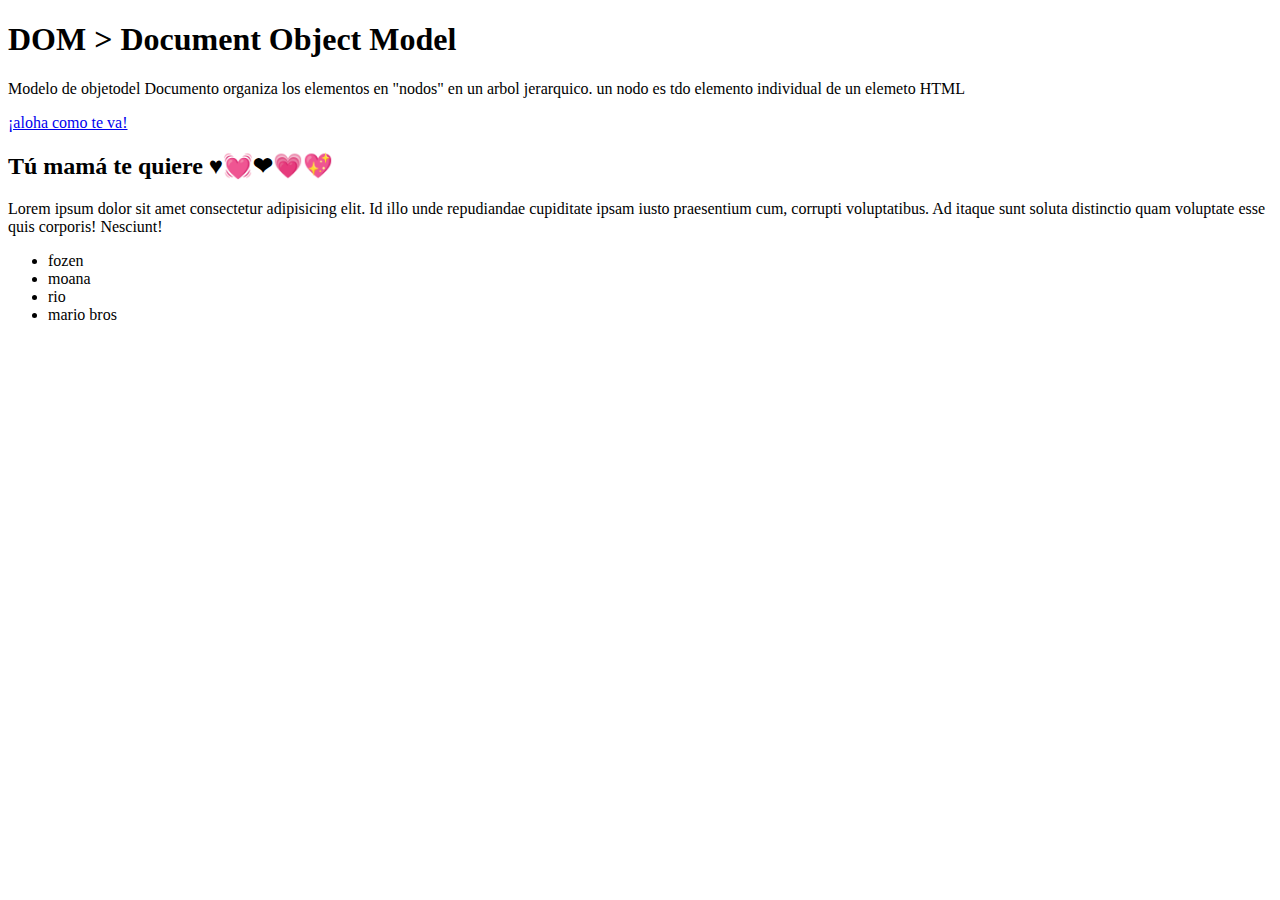
<file: 01-dom/index.html>
<!DOCTYPE html>
<html lang="en">

<head>
  <meta charset="UTF-8">
  <meta name="viewport" content="width=device-width, initial-scale=1.0">
  <title>DOM > Document Object Model</title>
  <script src="script.js" defer></script>
</head>

<body>
  <main id="main">
    <section class="section">
      <h1 class="titulote" id="bujirrin">DOM > Document Object Model</h1>
      <p id="introduccion">Modelo de objetodel Documento organiza los elementos en "nodos" en un arbol jerarquico. un nodo es tdo elemento individual de un elemeto HTML </p>
      <a href="#">¡aloha como te va!</a>
    </section>

    <section class="section">
      <h2 id="subtitulo">Tú mamá te quiere ♥💓❤💗💖</h2>
      <p>Lorem ipsum dolor sit amet consectetur adipisicing elit. Id illo unde repudiandae cupiditate ipsam iusto
        praesentium cum, corrupti voluptatibus. Ad itaque sunt soluta distinctio quam voluptate esse quis corporis!
        Nesciunt!</p>
      <ul>
        <li class="bullet">fozen</li>
        <li class="bullet">moana</li>
        <li class="bullet">rio</li>
        <li class="bullet">mario bros</li>
      </ul>
    </section>
  </main>
</body>

</html>
</file>
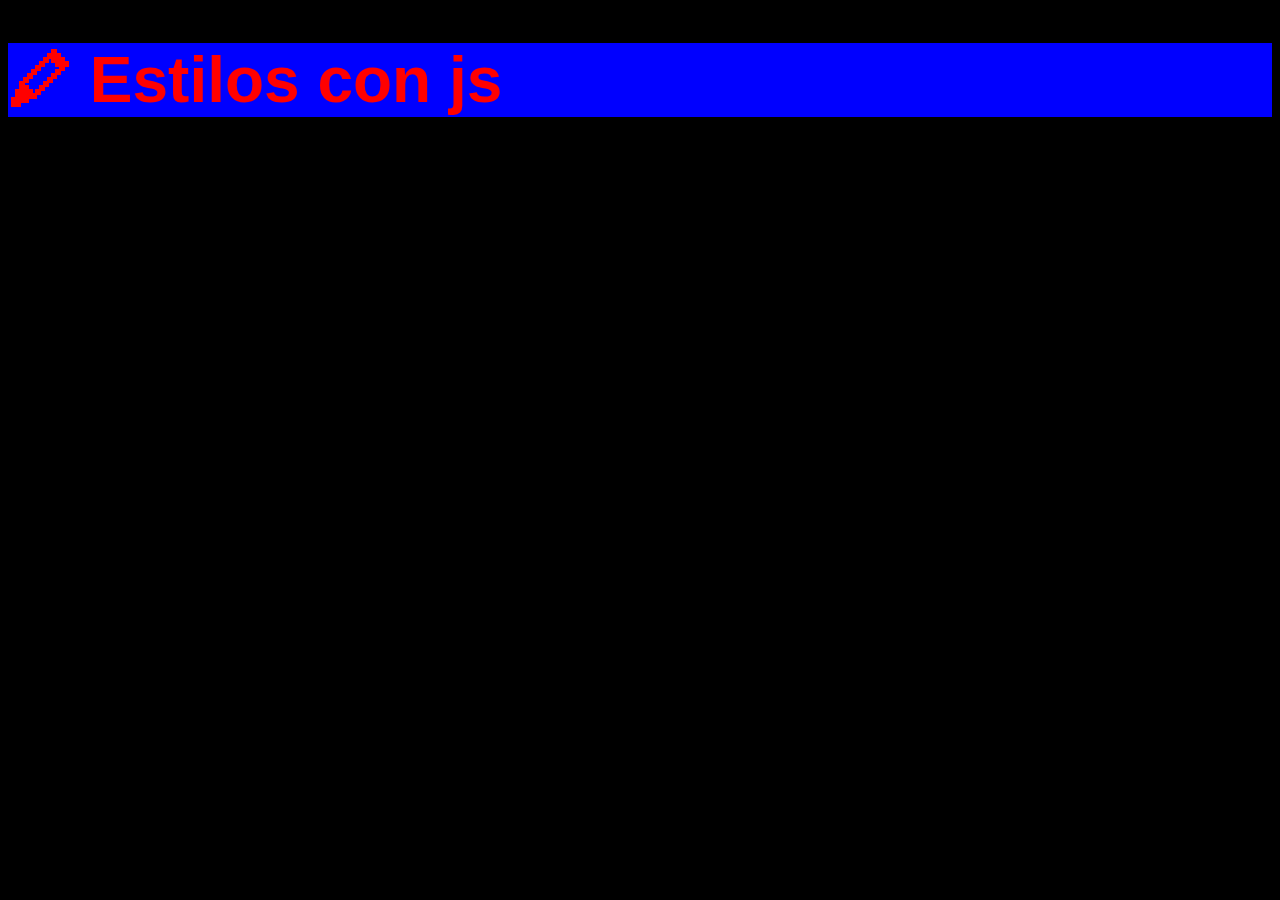
<file: 02-Estilos/index.html>
<!DOCTYPE html>
<html lang="en">
<head>
  <meta charset="UTF-8">
  <meta name="viewport" content="width=device-width, initial-scale=1.0">
  <title>🖍 Estilos con js</title>
  <link rel="stylesheet" href="style.css">
  <script src="script.js" defer></script>
</head>
<body>
  <h1 class="titulo" style="color:#00d5ff">🖍 Estilos con js</h1>
</body>
</html>
</file>
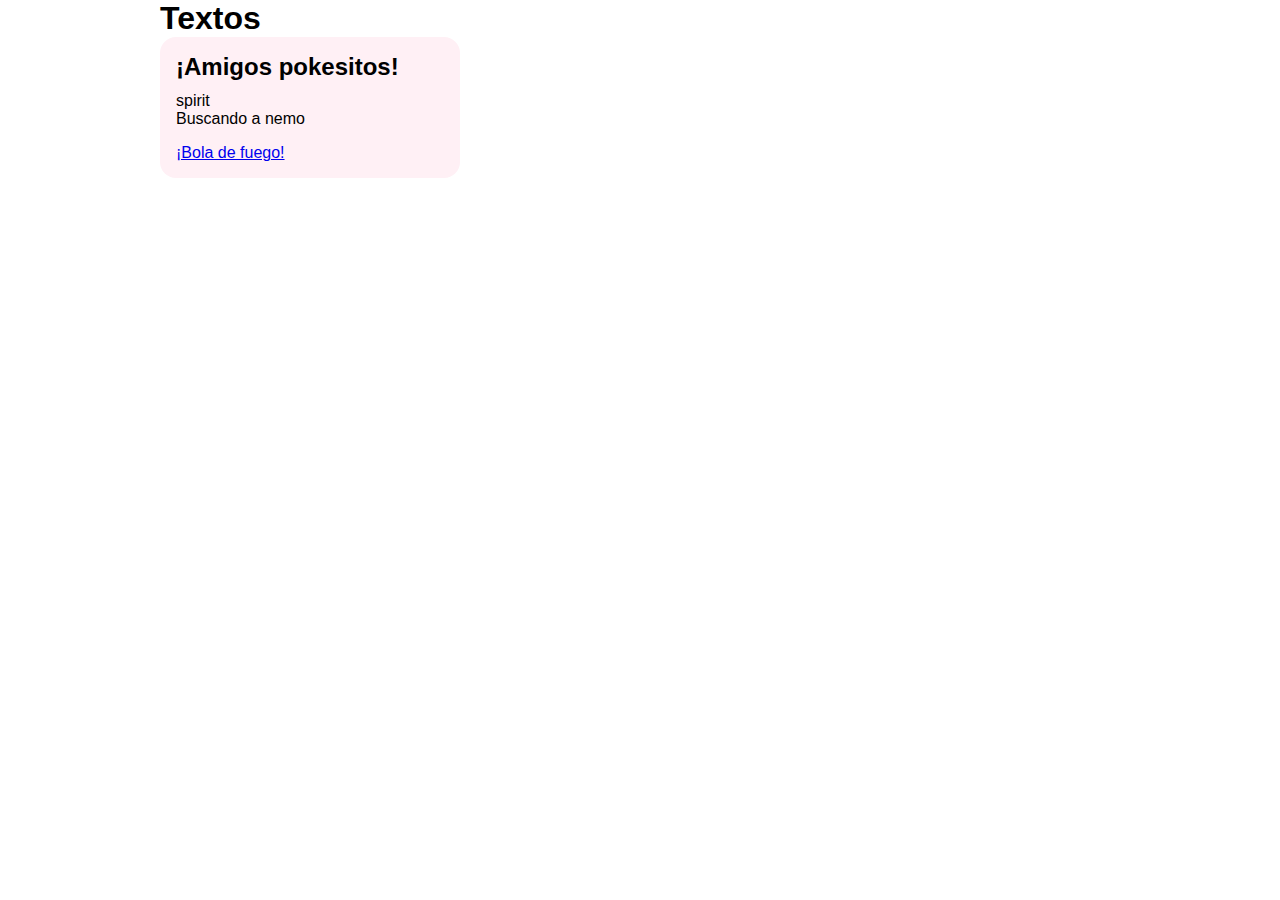
<file: 03-texto/index.html>
<!DOCTYPE html>
<html lang="en">
<head>
  <meta charset="UTF-8">
  <meta name="viewport" content="width=device-width, initial-scale=1.0">
  <title>Textos</title>
  <link rel="stylesheet" href="style.css">
  <script src="script.js" defer></script>
</head>
<body>
  <h1>Textos</h1>
  <section id="pokemones">
    <h2>Pelis</h2>
    <ul>
      <li>spirit</li>
      <li class="oculto">la familia del futuro</li>
      <li>Buscando a  nemo</li>
    </ul>
    <a href="#">mas formas</a>
  </section>
</body>
</html>
</file>
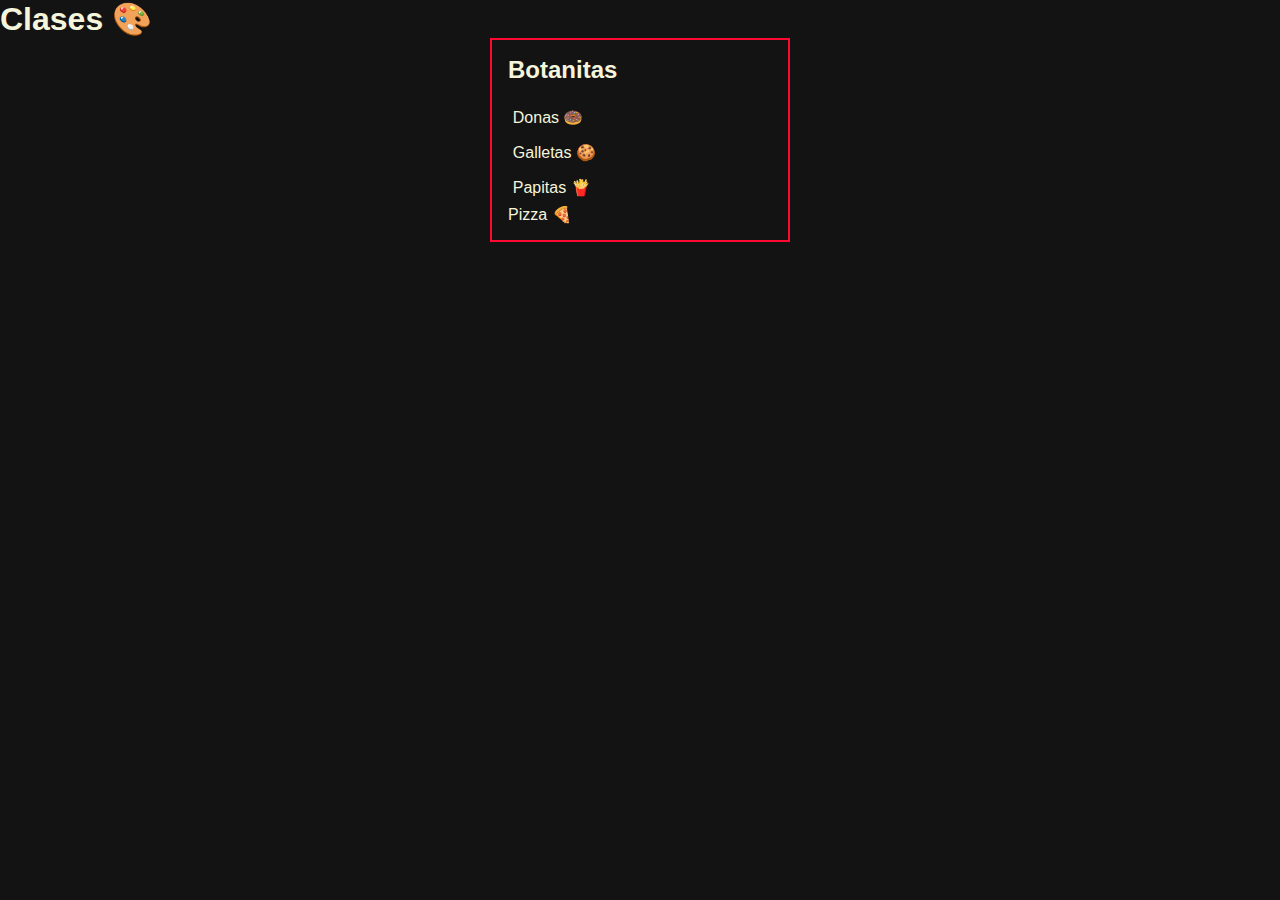
<file: 04-class/index.html>
<!DOCTYPE html>

<html lang="es">

<head>

    <meta charset="UTF-8">
    <meta name="viewport" content="width=device-width, initial-scale=1.0">
    <title>Clases 🎨</title>
    <link rel="stylesheet" href="style.css">
    <script src="script.js" defer></script>

</head>

<body>

    <h1>Clases 🎨</h1>

    <div class="ingredientes">
        <h2 class="subtitulo">Botanitas</h2>

        <ul class="lista">
            <li class="botana">Donas 🍩</li>
            <li class="botana">Galletas 🍪</li>
            <li class="botana">Papitas 🍟</li>
            <li class="botana">Pizza 🍕</li>
        </ul>
    </div>

    
</body>
</html>
</file>
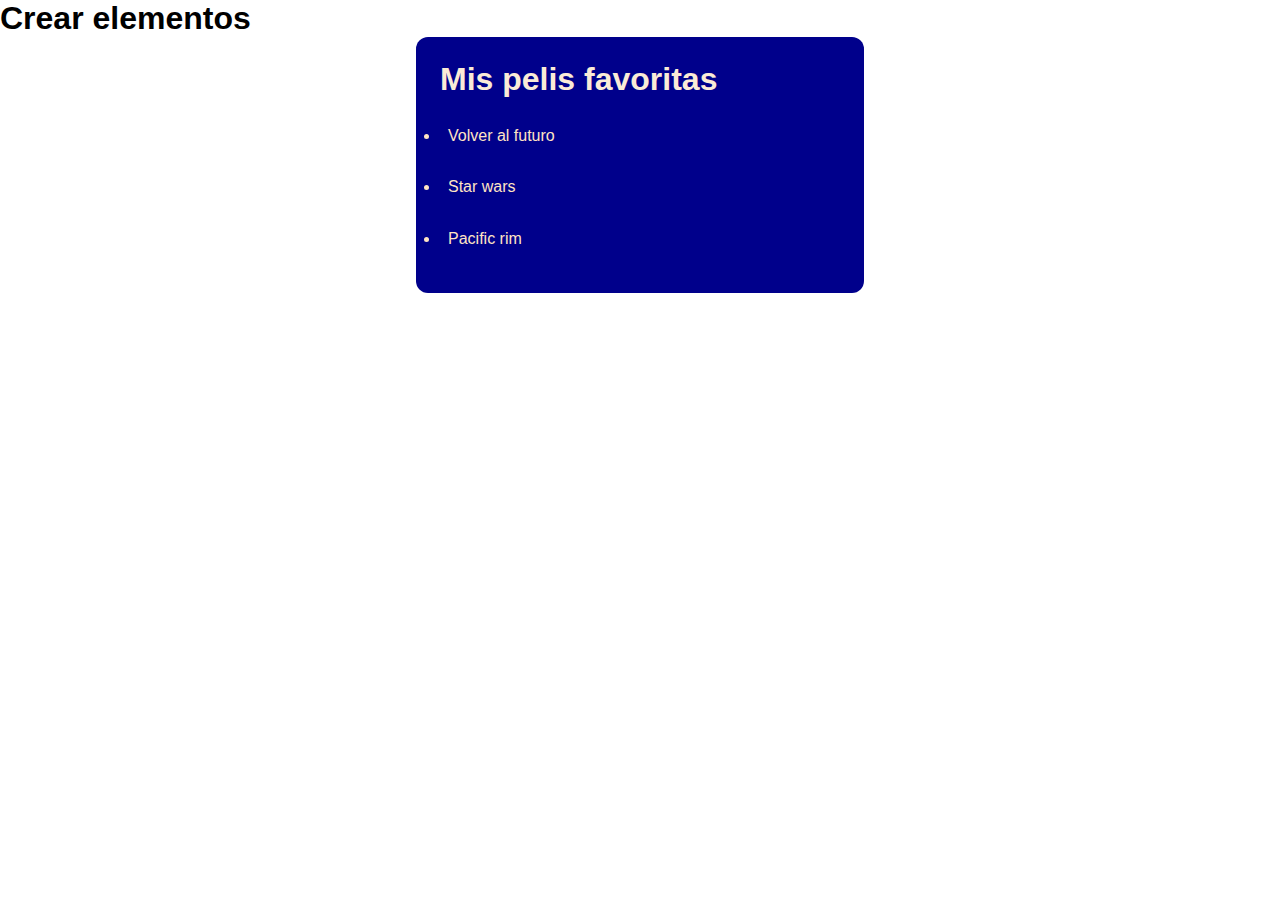
<file: 05-crear-elemento/index.html>
<!DOCTYPE html>
<html lang="en">
<head>
    <meta charset="UTF-8">
    <meta name="viewport" content="width=h1, initial-scale=1.0">
    <title>Document</title>
    <link rel="stylesheet" href="style.css">
    <script src="script.js" defer></script>
</head>
<body>
    <h1>Crear elementos</h1>

    <div class="contenedor">


        <h2 class="subtitulo">Mis pelis favoritas</h2>

        <ul id="peliculas">

            <li class="pelicula">Volver al futuro</li>
            <li class="pelicula">Star wars</li>
            <li class="pelicula">Pacific rim</li>

        </ul>

    </div>

</body>
</html>
</file>
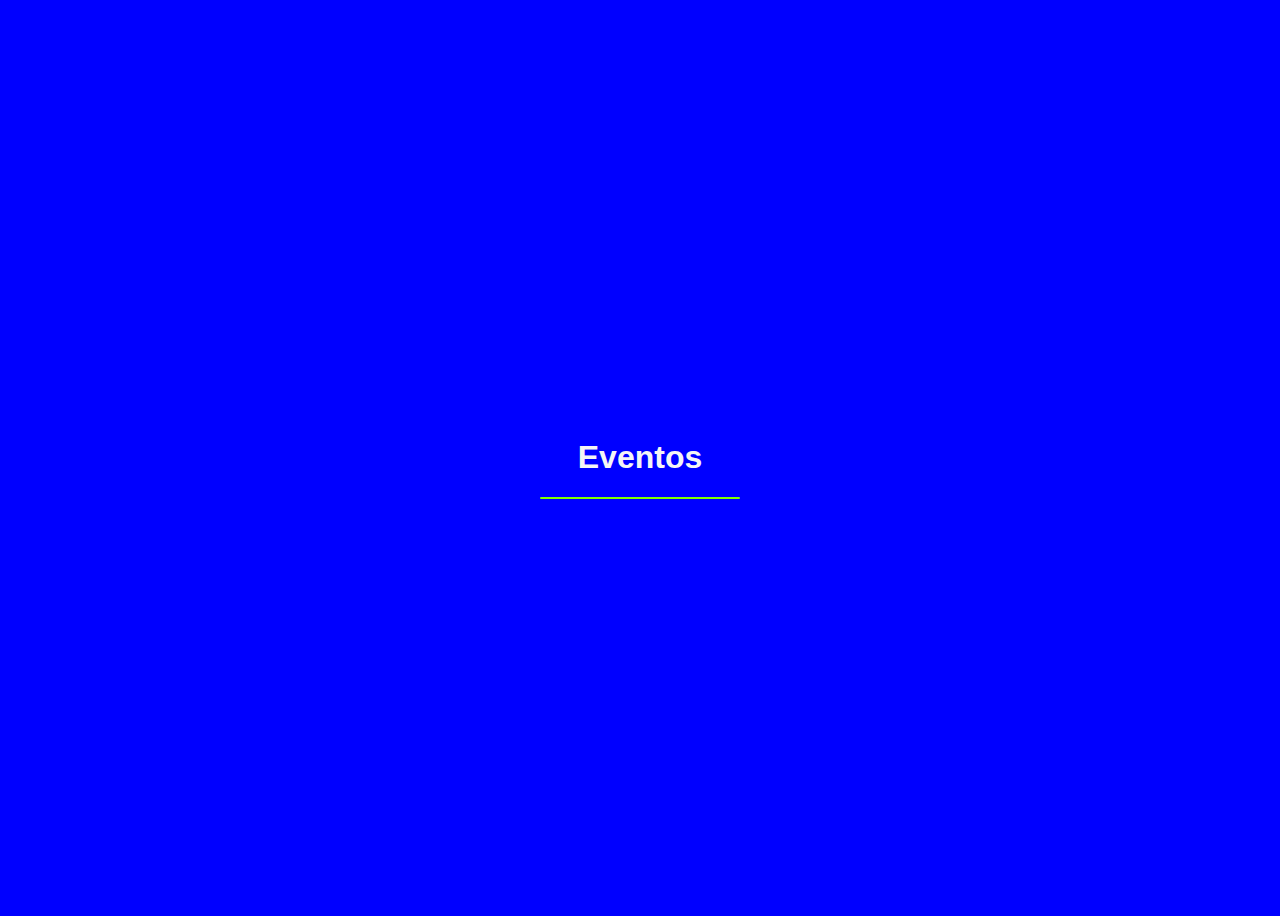
<file: 06-eventos/index.html>
<!DOCTYPE html>
<html lang="en">
<head>
    <meta charset="UTF-8">
    <meta name="viewport" content="width=device-width, initial-scale=1.0">
    <title>Document</title>
    <link rel="stylesheet" href="style.css">
    <script src="script.js"></script>
</head>
<body>

    <h1>Eventos</h1>

    <button id="button"></button>
    
</body>
</html>
</file>
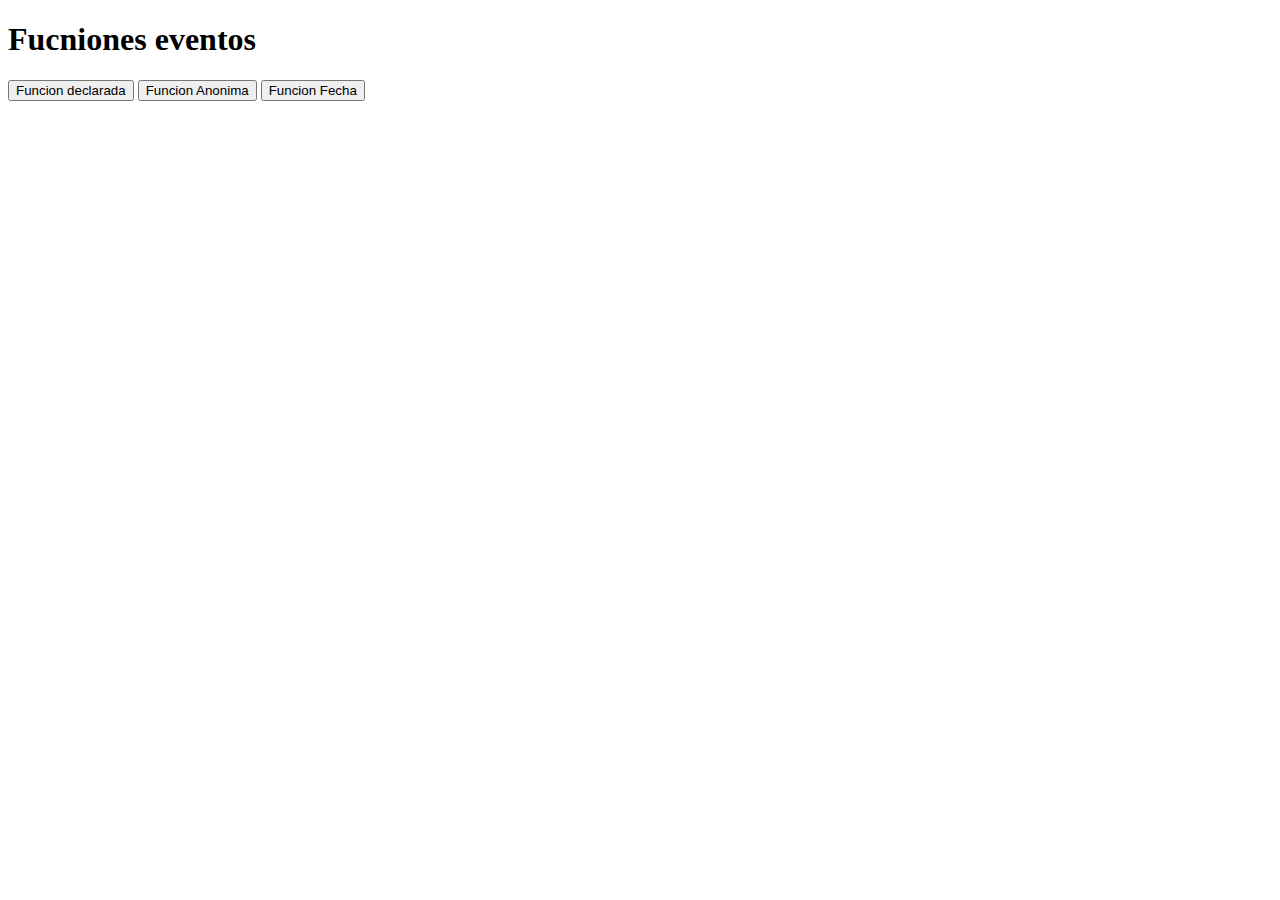
<file: 07-Funciones-eventos/index.html>
<!DOCTYPE html>
<html lang="en">
<head>
    <meta charset="UTF-8">
    <meta name="viewport" content="width=device-width, initial-scale=1.0">
    <script src="script.js"defer></script>
    <title>Fucniones eventos</title>
</head>
<body>
    <h1>Fucniones eventos</h1>
    <button id="declarada">Funcion declarada</button>
    <button id="anonima">Funcion Anonima</button>
    <button id="flecha">Funcion Fecha</button>
    
</body>
</html>
</file>
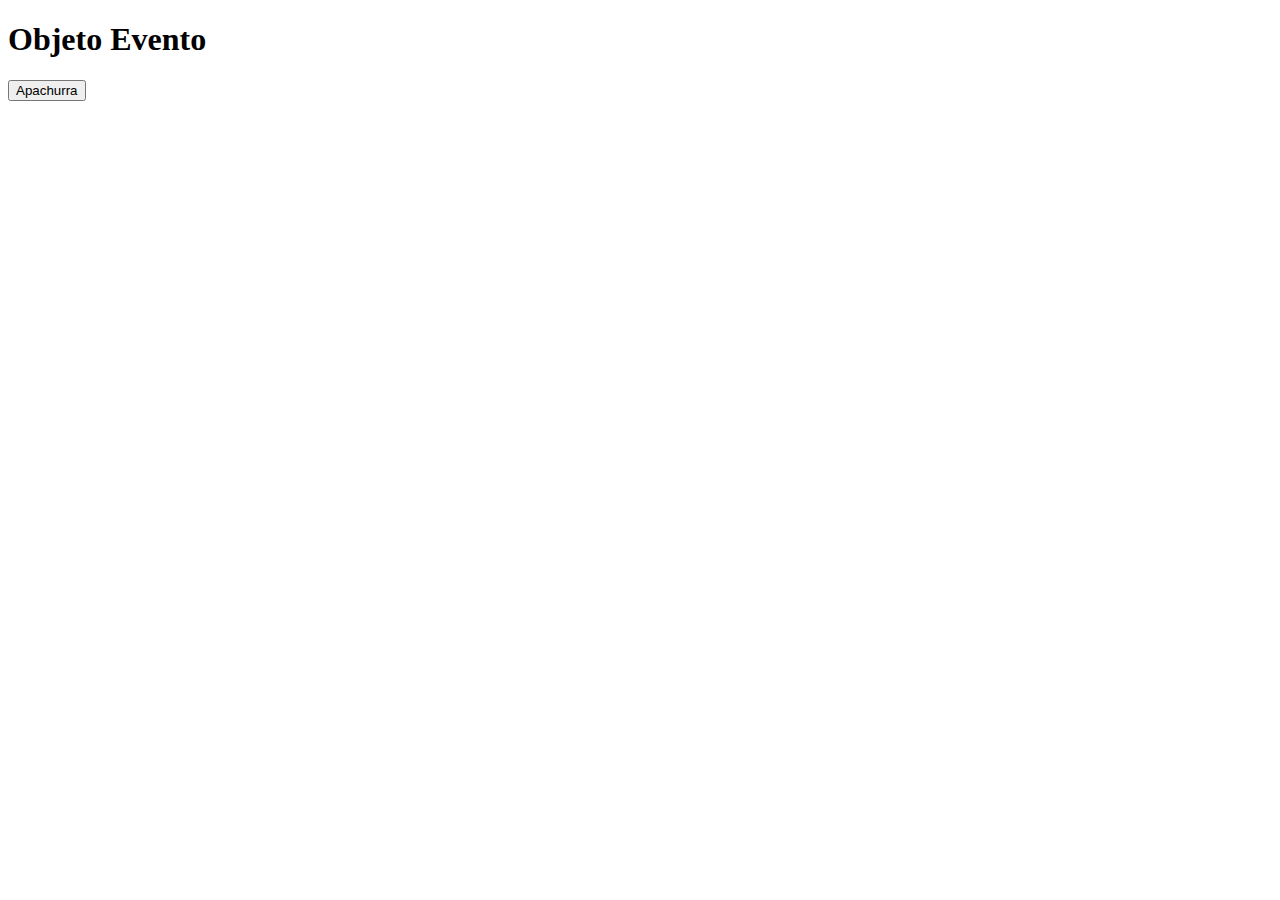
<file: 08-Objeto-eventos/index.html>
<!DOCTYPE html>
<html lang="en">
<head>
    <meta charset="UTF-8">
    <meta name="viewport" content="width=device-width, initial-scale=1.0">
    <link rel="style" href="/08-objeto-Event/style.css">
    <script src="script.js" defer></script>
    <title>Evento (objeto)</title>
</head>
<body>

    <h1>Objeto Evento</h1>
   <button id="apachurra" class="apachurra">Apachurra</button>    
</body>
</html>
</file>
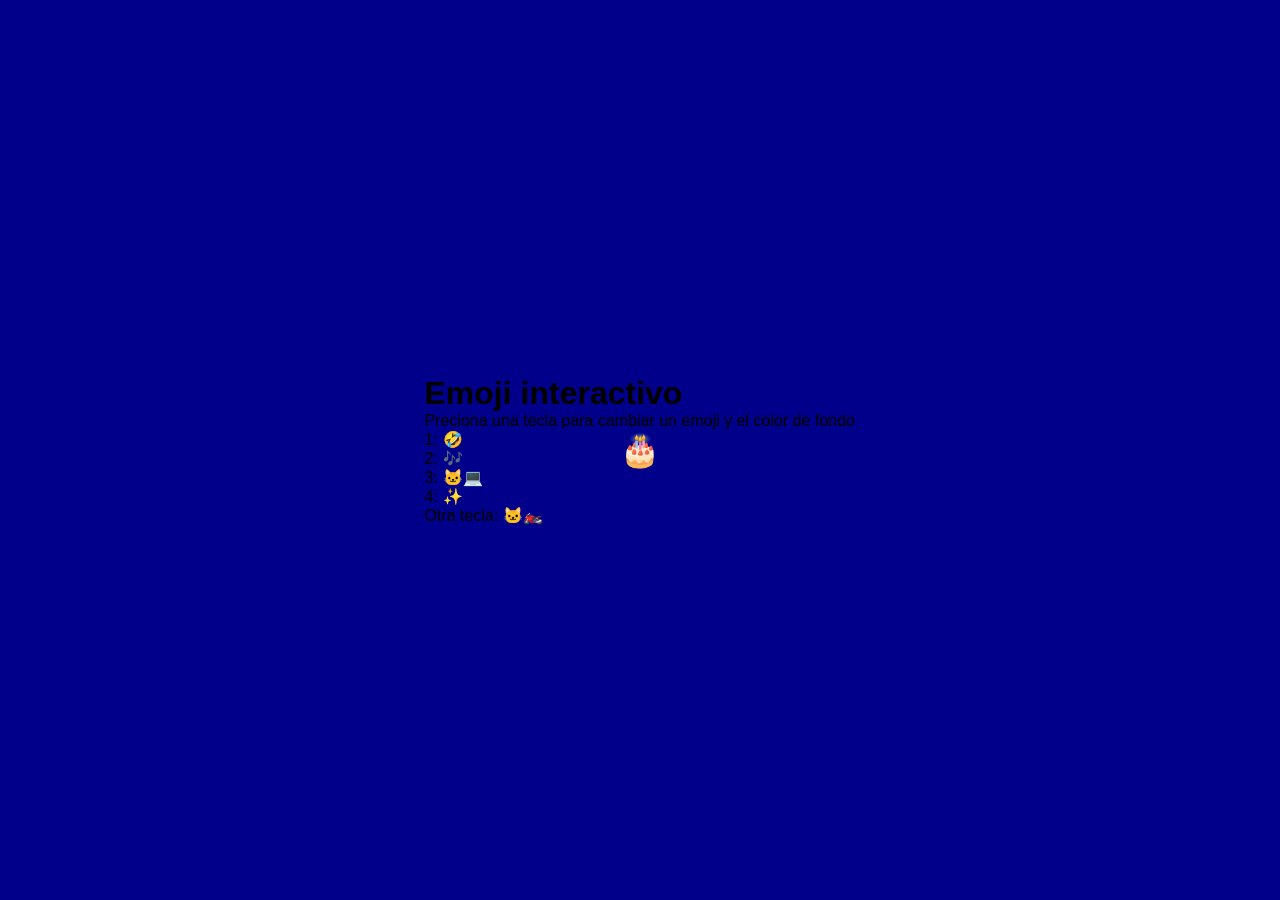
<file: 09-Emoji-interactivo/index.html>
<!DOCTYPE html>
<html lang="en">
<head>
    <meta charset="UTF-8">
    <meta name="viewport" content="width=device-width, initial-scale=1.0">
    <title>Emoi interactivo</title>
    <link rel="stylesheet" href="style.css">
    <script src="script.js" defer></script>
</head>
<body>
    <section class="Instrucciones">
        <h1>
            Emoji interactivo
        </h1>
        <p>Preciona una tecla para cambiar un emoji y el color de fondo </p>
        <ul>
            <li>1: 🤣</li>
            <li>2: 🎶</li>
            <li>3: 🐱‍💻</li>
            <li>4: ✨</li>
            <li>Otra tecla: 🐱‍🏍</li>
        </ul>
    </section>
    <div class="cursor">🎂</div>
</body>
</html>
</file>
<file: 02-Estilos/style.css>
body {
  background-color: black;
  color: white;
  font-family: Arial, Helvetica, sans-serif;
}

.titulo {
  color: #00d5ff;
  background-color: blueviolet;
}
</file>
<file: 03-texto/style.css>
* {
  margin: 0;
  padding: 0;
  box-sizing: border-box;
}

body {
  font-family: sans-serif;
  max-width: 960px;
  margin: 0 auto;
}

ul {
  list-style: none;
}

h1 {
  margin-bottom: 2rem 0;
}


#pokemones {
  max-width: 300px;
  background-color: lavenderblush;
  padding: 1rem;
  border-radius: 1rem;
}

#pokemones h2 {
  margin-bottom: .7rem;
}

#pokemones ul {
  margin-bottom: 1rem;
}

#pokemones ~ li {
  margin-bottom: .5rem;
}

.oculto {
  display: none;
}
</file>
<file: 04-class/style.css>
*{ 
    margin: 0;
    padding: 0;
    box-sizing: border-box;
}

body {
    font-family: sans-serif;
    background-color: rgb(19, 19, 19);
    color: beige;
}

.ingredientes {
    width: 300px;
    margin: 0 auto;
    border: 2px solid rgb(255, 9, 50);
    padding: 1rem;
}

.subtitulo {
    margin-bottom: 1rem;
}

.lista {
    list-style: none;
}

.botana {
    padding: .5rem .3rem;
}
</file>
<file: 05-crear-elemento/style.css>
* {
    padding: 0;
    margin: 0;
    box-sizing: 0;
}

body {
    font-family: sans-serif;
}

.contenedor {
    background-color: darkblue;
    padding: 24px;
    max-width: 400px;
    border-radius: 12px;
    margin: auto;
}

.subtitulo {
    font-size: 2rem;
    margin-bottom: 1rem;
    color: antiquewhite;
}

.peliculas {
    list-style: none;
}

.pelicula {
    padding: .8rem .5rem;
    color: bisque;
    margin-bottom: .5rem;
    border-radius: .5rem;
    cursor: pointer;
}

.fondo-uno{
    background-color: burlywood;
}

.fondo-uno:hover,
.fondo-dos:hover{
    background-color: black;
}

.fondo-dos{
    background-color: cadetblue;
}
</file>
<file: 06-eventos/style.css>
body {
    height: 100vh;
    font-family: sans-serif;
    color: whitesmoke;
    background-color: blue;
    display: flex;
    flex-direction: column;
    justify-content: center;
    align-items: center;
}

button {
    width: 200px;
    max-width: 400px;
    padding: 0.8rem, 0.5rem;
    font-size: 1.5rem;
    font-weight: 600;
    border: none;
    border-radius: 0.4rem;
    background-color: chartreuse;
    color: thistle;
    box-shadow: 8 4px 0 0 darkcyan;
    cursor: pointer;
}

button:hover {
    background-color: black;
    color: antiquewhite;
    box-shadow: 0 0 0 0;
}
</file>
<file: 09-Emoji-interactivo/style.css>
* {
    margin: 0;
    padding: 0;
    box-sizing: border-box;
}

body {
    height: 100vh;
    font-family: sans-serif;
    background-color: darkblue;

    display: flex;
    flex-direction: column;
    justify-content: center;
    align-items: center;
    padding: 24px;
}

ul {
    list-style: none;
}

.instrucciones {
    background-color: aliceblue;
    color: blue;
    padding: 24px;
    border-radius: 24px;
    box-shadow: 0 24px 32px #000;
    text-align: center;
}

.instrucciones p {
    margin: 12px 0;
}

.instrucciones ul {
    display: flex;
    justify-content: center;
    gap: 12px;
}

.cursor {
    position: absolute;
    top: ;
    left: ;
    font-size: 32px;
}
</file>
